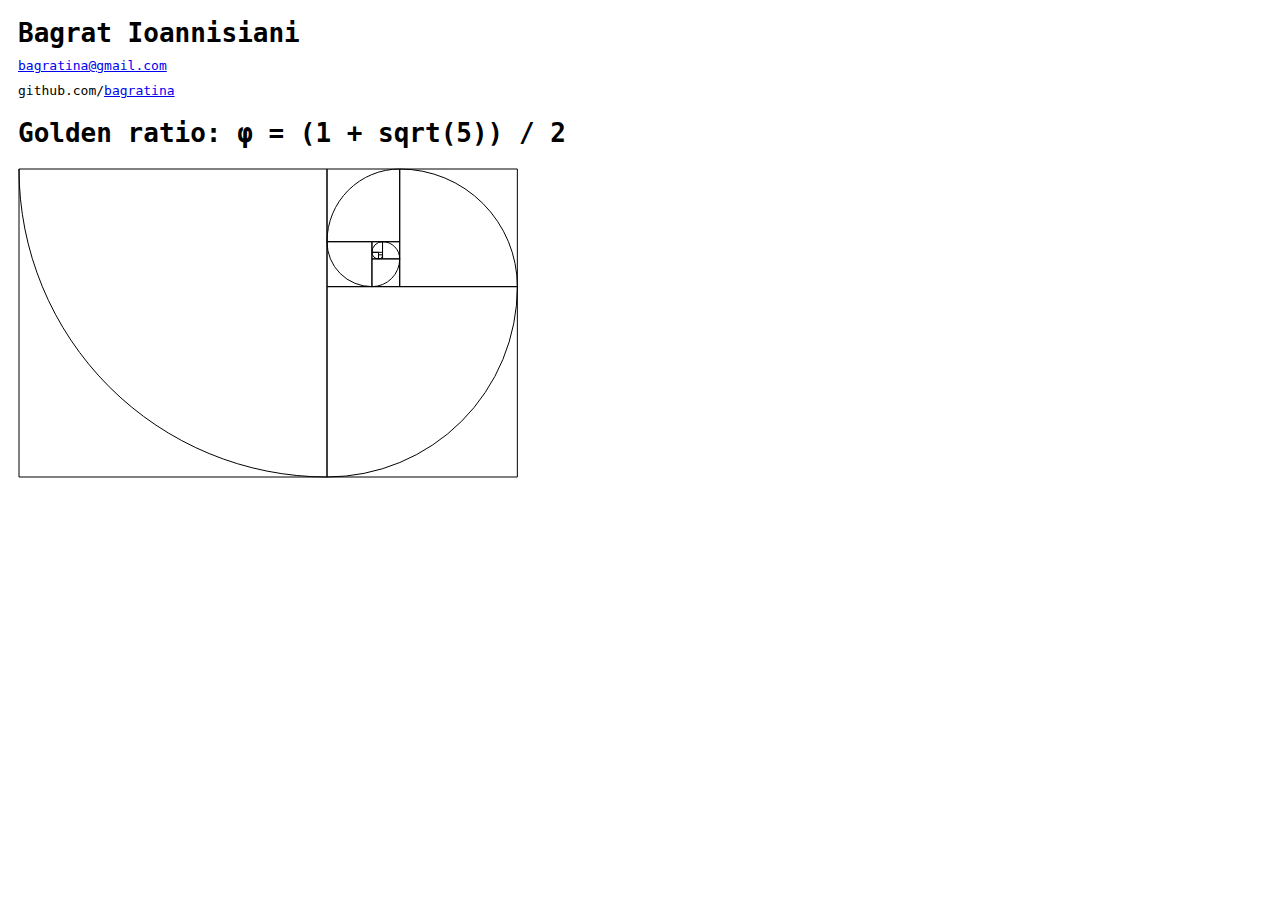
<file: index.html>
<html>
  <head>
    <title>Bagrat Ioannisiani</title>
    <link rel="stylesheet" href="./css/styles.css">
  </head>
  <body>
    <div class="container">
      <h1>Bagrat Ioannisiani</h1>
      <p><a href="mailto:bagratina@gmail.com">bagratina@gmail.com</a></p>
      <p>github.com/<a href="https://github.com/bagratina">bagratina</a></p>  
    </div>
    <br>
    <div class="container">
      <h1>Golden ratio: &phi; = (1 + sqrt(5)) / 2</h1>
      <canvas id="canvas" width="500" height="310">
        Your browser does not support the HTML5 canvas tag.
      </canvas>
      <script type = "module" src="./scripts/golden-ratio.js"></script>
    </div>
  </body>
</html>
</file>
<file: css/styles.css>
* {
  background-color: white;
  font-family: monospace;
}

body {
  display: inline-block;
}

p {
  margin: 10px;
}

h1 {
  margin: 10px;
}

.container {
  display: inline-block;
 }

#canvas {
  margin: 10px;
}
</file>
